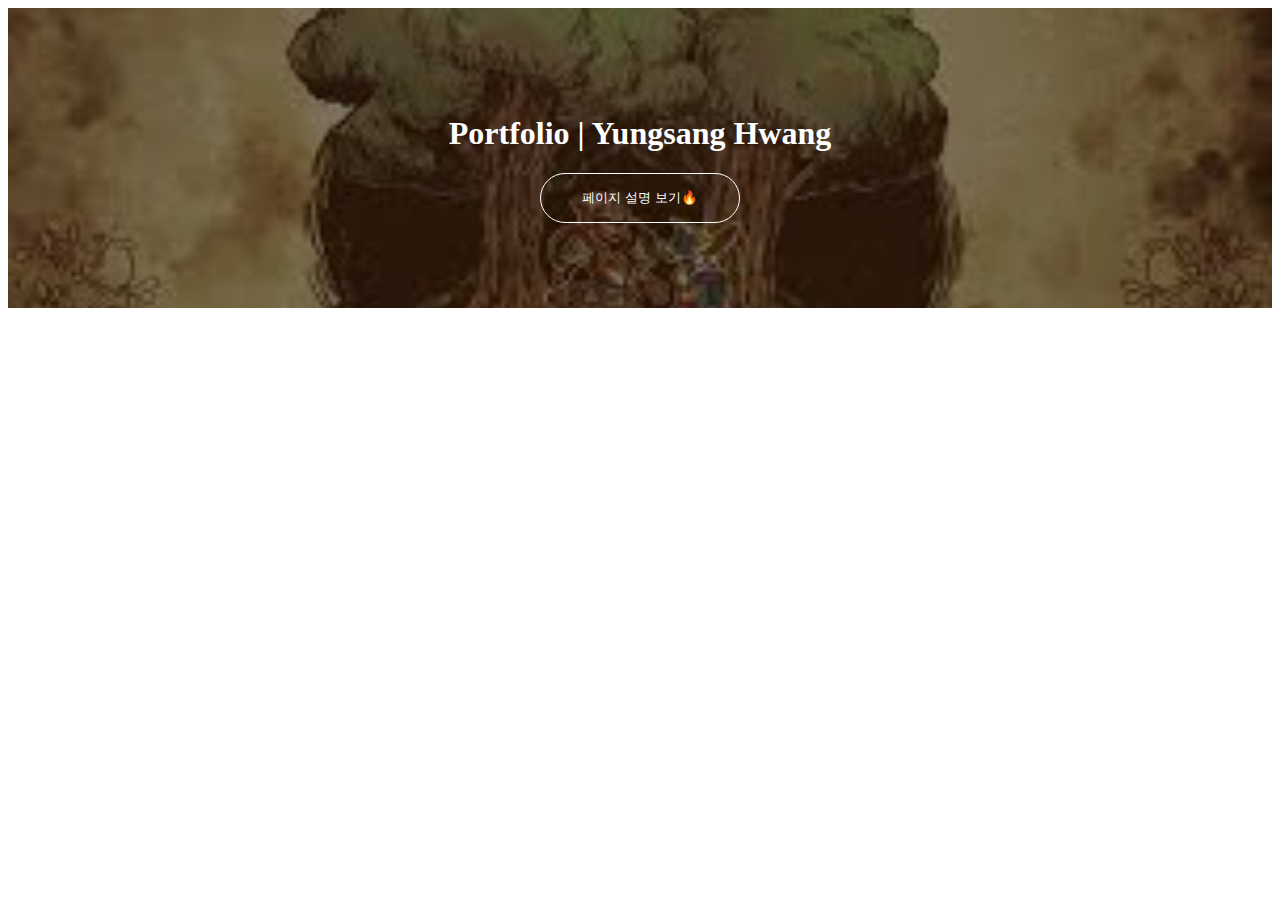
<file: ys_prac/mobile.html>
<!DOCTYPE html>
<html lang="en">
<head>
    <meta charset="UTF-8">
    <meta http-equiv="X-UA-Compatible" content="IE=edge">
    <!--모바일 사이즈 최적화 코드-->
    <meta name="viewport" content="width=device-width, initial-scale=1.0">
    <title>황영상 포트폴리오 배포</title>

    <meta property="og:title" content="Portfolio | Yungsang Hwang"/>
    <meta property="og:description" content="배포용 포트폴리오 사이트입니다"/>
    <meta property="og:image"
          content="[data-uri]"/>

    <!--부트스트랩 컴포넌트 링크-->


    <link href="https://cdn.jsdelivr.net/npm/bootstrap@5.0.2/dist/css/bootstrap.min.css" rel="stylesheet"
          integrity="sha384-EVSTQN3/azprG1Anm3QDgpJLIm9Nao0Yz1ztcQTwFspd3yD65VohhpuuCOmLASjC" crossorigin="anonymous">
    <script src="https://ajax.googleapis.com/ajax/libs/jquery/3.5.1/jquery.min.js"></script>
    <script src="https://cdn.jsdelivr.net/npm/bootstrap@5.0.2/dist/js/bootstrap.bundle.min.js"
            integrity="sha384-MrcW6ZMFYlzcLA8Nl+NtUVF0sA7MsXsP1UyJoMp4YLEuNSfAP+JcXn/tWtIaxVXM"
            crossorigin="anonymous"></script>

    <!-- JQuery를 import 합니다 -->
    <script src="https://ajax.googleapis.com/ajax/libs/jquery/3.4.1/jquery.min.js"></script>

    <style>

        .accordion {
            max-width: 500px;
            width: 95%;
            margin: 100px auto;
            display: none;
        }

        .header_banner {
            width: 100%;
            height: 300px;
            margin: auto;

            /* div 이미지 넣기, 배경 어둡게 하기 */
            background-image: linear-gradient(0deg, rgba(0, 0, 0, 0.5), rgba(0, 0, 0, 0.5)), url("[data-uri]");
            background-position: center;
            background-size: cover;

            color: white;


            /* 아이템을 수평, 수직 가운데 정렬하는 코드 */
            display: flex;
            flex-direction: column;
            /* 방향을 row로 바꾸면 한 줄로 나온다! */
            justify-content: center;
            align-items: center;
        }

        .header_banner > button {
            width: 200px;
            height: 50px;

            background-color: transparent;
            color: white;
            border-radius: 50px;
            border: 1px solid white;
        }

        .header_banner > button:hover {
            border: 2px solid white;
            color: white;
            font-weight: bold;
        }

    </style>
    <script>
        function open_close() {
            let disAcc = $('.accordion').css('display')
            if (disAcc == 'none') {
                $('.accordion').show()
            } else {
                $('.accordion').hide()
            }
        }
    </script>
</head>

<body>

</body>
<div class="header_banner">
    <h1>Portfolio | Yungsang Hwang</h1>
    <button onclick="open_close()">페이지 설명 보기🔥</button>
</div>
<div class="accordion" id="accordionExample">
    <div class="accordion-item">
        <h2 class="accordion-header" id="headingOne">
            <button class="accordion-button" type="button" data-bs-toggle="collapse" data-bs-target="#collapseOne"
                    aria-expanded="true" aria-controls="collapseOne">
                #1 : 나의 버킷리스트
            </button>
        </h2>
        <div id="collapseOne" class="accordion-collapse collapse show" aria-labelledby="headingOne"
             data-bs-parent="#accordionExample">
            <div class="accordion-body">
                <strong>나의 버킷리스트 페이지</strong> 나의 버킷리스트 페이지는 버킷리스트 입력 창과,
                추가하기 버튼을 제공하며, 추가하기 버튼을 누르는 것으로 데이터베이스에 추가되어 페이지에 불러와집니다.
                완료를 누르면, 취소선이 그어집니다.
            </div>
            <button onclick=location.href="/bucket" type="button" class="btn btn-outline-dark mybtn">GO PAGE</button>
        </div>
    </div>
    <div class="accordion-item">
        <h2 class="accordion-header" id="headingTwo">
            <button class="accordion-button collapsed" type="button" data-bs-toggle="collapse"
                    data-bs-target="#collapseTwo" aria-expanded="false" aria-controls="collapseTwo">
                #2: 침착맨 팬명록
            </button>
        </h2>
        <div id="collapseTwo" class="accordion-collapse collapse" aria-labelledby="headingTwo"
             data-bs-parent="#accordionExample">
            <div class="accordion-body">
                <strong>침착맨 팬명록</strong> 침착맨 방송을 보면서 혼자만의 세계에서 채팅을 치거나, 메모장으로 활용할 수 있습니다.
            </div>
            <button onclick=location.href="/fan" type="button" class="btn btn-outline-dark mybtn">GO PAGE</button>
        </div>
    </div>
    <div class="accordion-item">
        <h2 class="accordion-header" id="headingThree">
            <button class="accordion-button collapsed" type="button" data-bs-toggle="collapse"
                    data-bs-target="#collapseThree" aria-expanded="false" aria-controls="collapseThree">
                #3: 나홀로피디아
            </button>
        </h2>
        <div id="collapseThree" class="accordion-collapse collapse" aria-labelledby="headingThree"
             data-bs-parent="#accordionExample">
            <div class="accordion-body">
                <strong>나홀로피디아</strong>내가 본 영화의 URL을 입력하고, 별점과 코멘트를 남기세요.
                당신만의 영화 위키피디아를 만들어보세요
            </div>
            <button onclick=location.href="/movie" type="button" class="btn btn-outline-dark mybtn">GO PAGE</button>
        </div>
    </div>
    <div class="accordion-item">
        <h2 class="accordion-header" id="headingFour">
            <button class="accordion-button collapsed" type="button" data-bs-toggle="collapse"
                    data-bs-target="#collapseFour" aria-expanded="false" aria-controls="collapseFour">
                #4: 화성땅 공동구매
            </button>
        </h2>
        <div id="collapseFour" class="accordion-collapse collapse" aria-labelledby="headingFour"
             data-bs-parent="#accordionExample">
            <div class="accordion-body">
                <strong>화성땅 공동구매</strong> 화성땅을 공동으로 구매한다?
                이름과 주소 평수를 남기고 주문하면 리스트를 출력합니다.
            </div>
            <button onclick=location.href="/mars" type="button" class="btn btn-outline-dark mybtn">GO PAGE</button>
        </div>
    </div>
</div>

</html>
</file>
